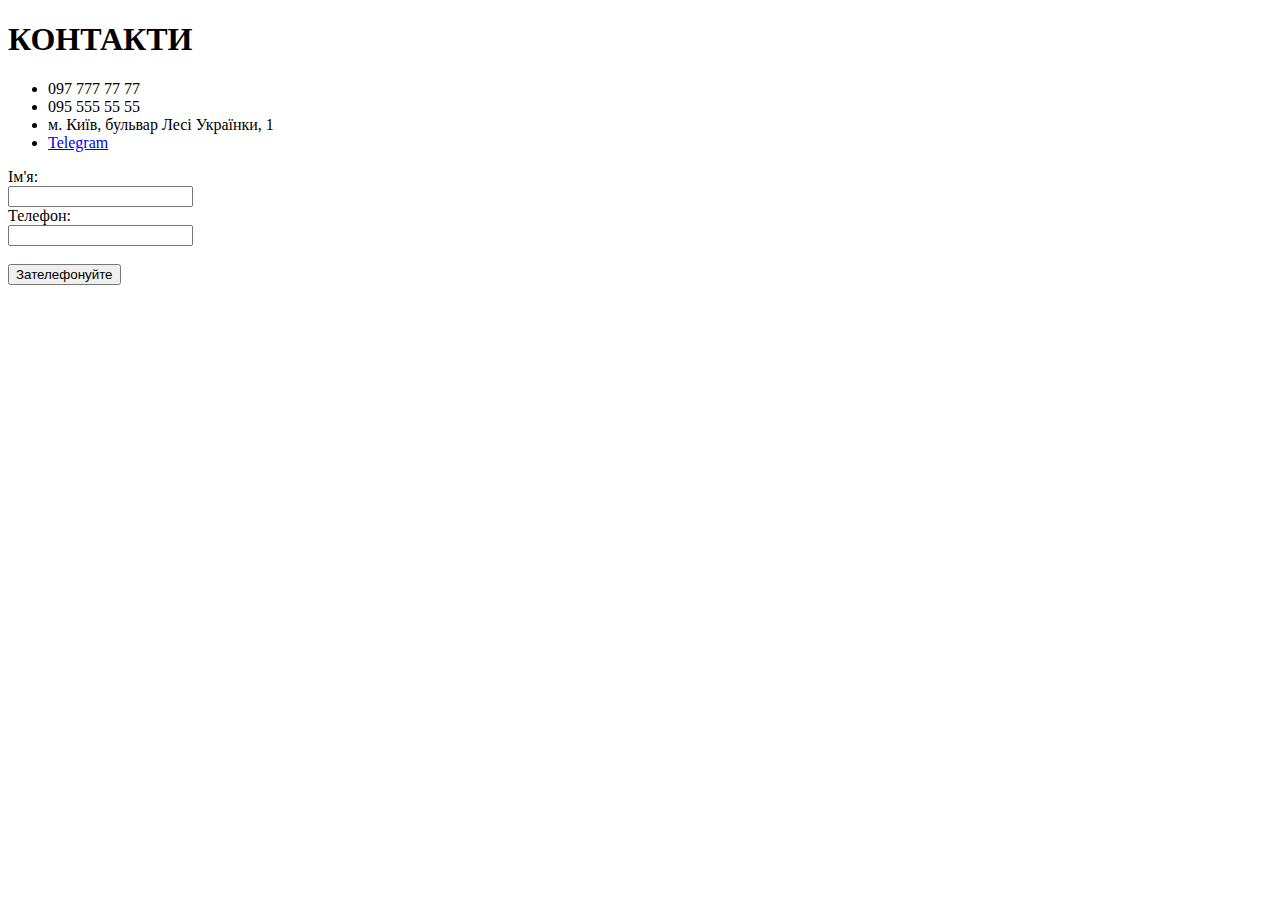
<file: HW 21.1/contacts.html>
<!DOCTYPE html>
<html>
<head>
<title>Page Title</title>
</head>
<body background=https://images.unsplash.com/photo-1604147706283-d7119b5b822c?q=80&w=1887&auto=format&fit=crop&ixlib=rb-4.0.3&ixid=M3wxMjA3fDB8MHxwaG90by1wYWdlfHx8fGVufDB8fHx8fA%3D%3D>

<h1>КОНТАКТИ</h1>



<ul>
	
	<li>097 777 77 77</li>
	<li>095 555 55 55</li>
    <li> м. Київ, бульвар Лесі Українки, 1</li>
    <li><a href="https://web.telegram.org/a/">Telegram</a></li>
</ul>
<form action="/action_page.php">
  <label for="fname">Ім'я:</label><br>
  <input type="text" id="fname" name="fname" value=""><br>
  <label for="lname">Телефон:</label><br>
  <input type="text" id="lname" name="lname" value=""><br><br>
 <input type="button" onclick="alert('Hello World!')" value="Зателефонуйте">
</form> 

</body>
</html>
</file>
